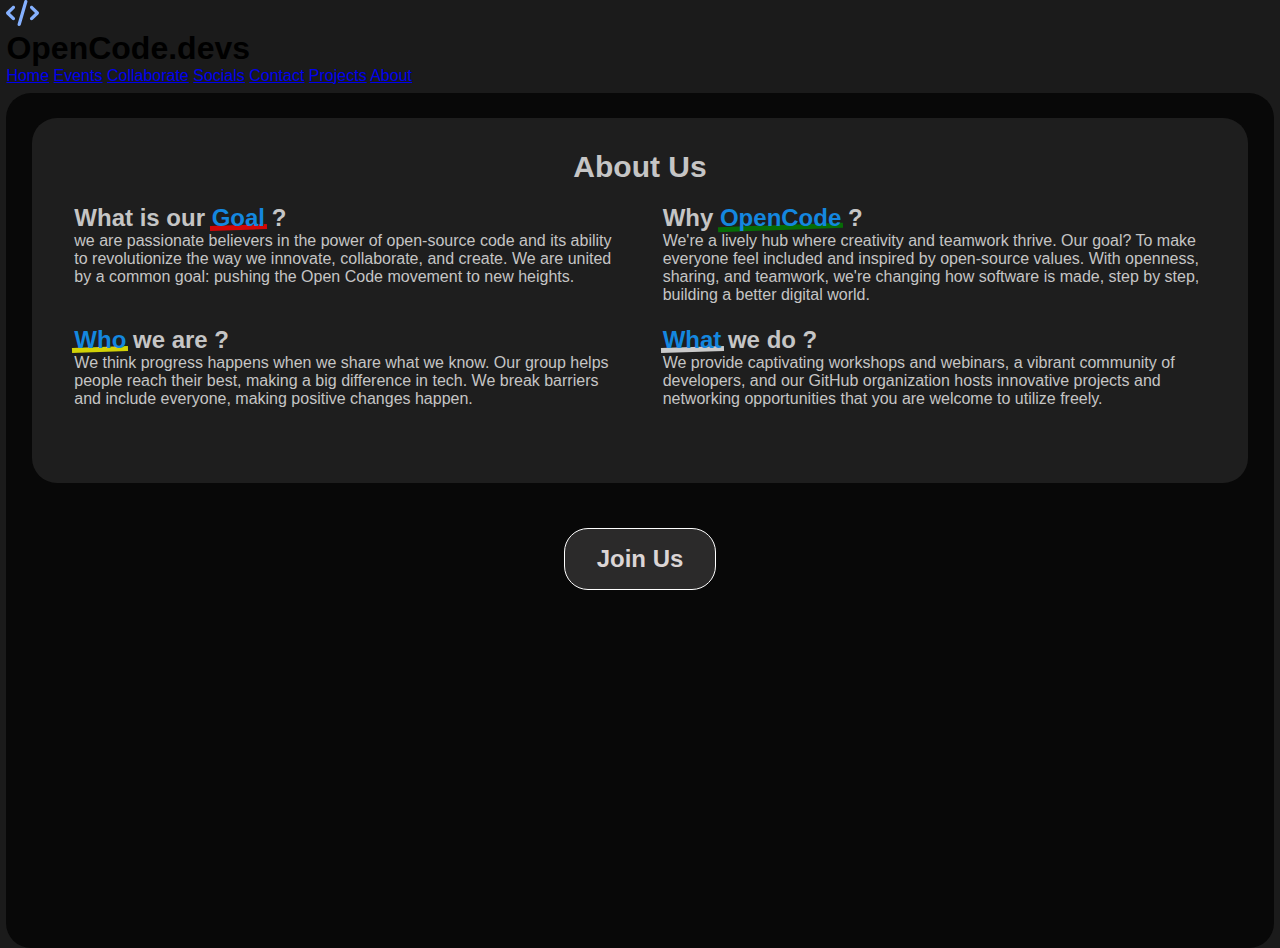
<file: pages/about.html>
<!DOCTYPE html>
<html lang="en">
<head>
  <meta charset="UTF-8">
  <meta name="viewport" content="width=device-width, initial-scale=1.0">
  <title>OpenCode $ About</title>

  <link rel="stylesheet" href="../styles/globals.css">
  <link rel="stylesheet" href="../styles/navigation.css">

  <link rel="stylesheet" href="../styles/about.css">

  <link rel="shortcut icon" href="../public/images/code-solid.svg" type="image/x-icon">

</head>
<body>
  <nav>
    <img src="../public/images/code-solid.svg" class="logo-icon">
    <h1> OpenCode.devs</h1>
    <a href="/">Home</a>
    <a href="./event.html">Events</a>
    <a href="./collaborate.html">Collaborate</a>
    <a href="./socials.html">Socials</a>
    <a href="./contact.html">Contact</a>
    <a href="./projects.html">Projects</a>
    <a href="./about.html">About</a>
  </nav>

  <section class="content">
    
    <div class="info-panel">

      <h2 class="content-title">About Us</h2>

      <div class="content-grid">

        <div>
          <h2>What is our <span class="highlight red">Goal</span> ?</h2>
          <p>we are passionate believers in the power of open-source code and its ability to revolutionize the way we innovate, collaborate, and create. We are united by a common goal: pushing the Open Code movement to new heights.</p>
        </div>

        <div>
          <h2>Why <span class="highlight pink">OpenCode</span> ?</h2>
          <p>We're a lively hub where creativity and teamwork thrive. Our goal? To make everyone feel included and inspired by open-source values. With openness, sharing, and teamwork, we're changing how software is made, step by step, building a better digital world.</p>
        </div>

        <div>
          <h2><span class="highlight yellow">Who</span> we are ?</h2>
          <p>We think progress happens when we share what we know. Our group helps people reach their best, making a big difference in tech. We break barriers and include everyone, making positive changes happen.</p>       
        </div>

        <div>
          <h2><span class="highlight orange">What</span> we do ?</h2>
          <p>We provide captivating workshops and webinars, a vibrant community of developers, and our GitHub organization hosts innovative projects and networking opportunities that you are welcome to utilize freely.</p>
        </div>

        <!-- for highlight effect -->

        <svg xmlns="//www.w3.org/2000/svg" version="1.1" class="svg-filters" style="display:none;">
          <defs>
            <filter id="marker-shape">
              <feTurbulence type="fractalNoise" baseFrequency="0 0.15" numOctaves="1" result="warp" />
              <feDisplacementMap xChannelSelector="R" yChannelSelector="G" scale="30" in="SourceGraphic" in2="warp" />
            </filter>
          </defs>
        </svg>
        
      </div>

    </div>
    <div class="join-button-div">
      <button class="join-button">Join Us</button>
    </div>

  </section>
    
</body>
</html>
</file>
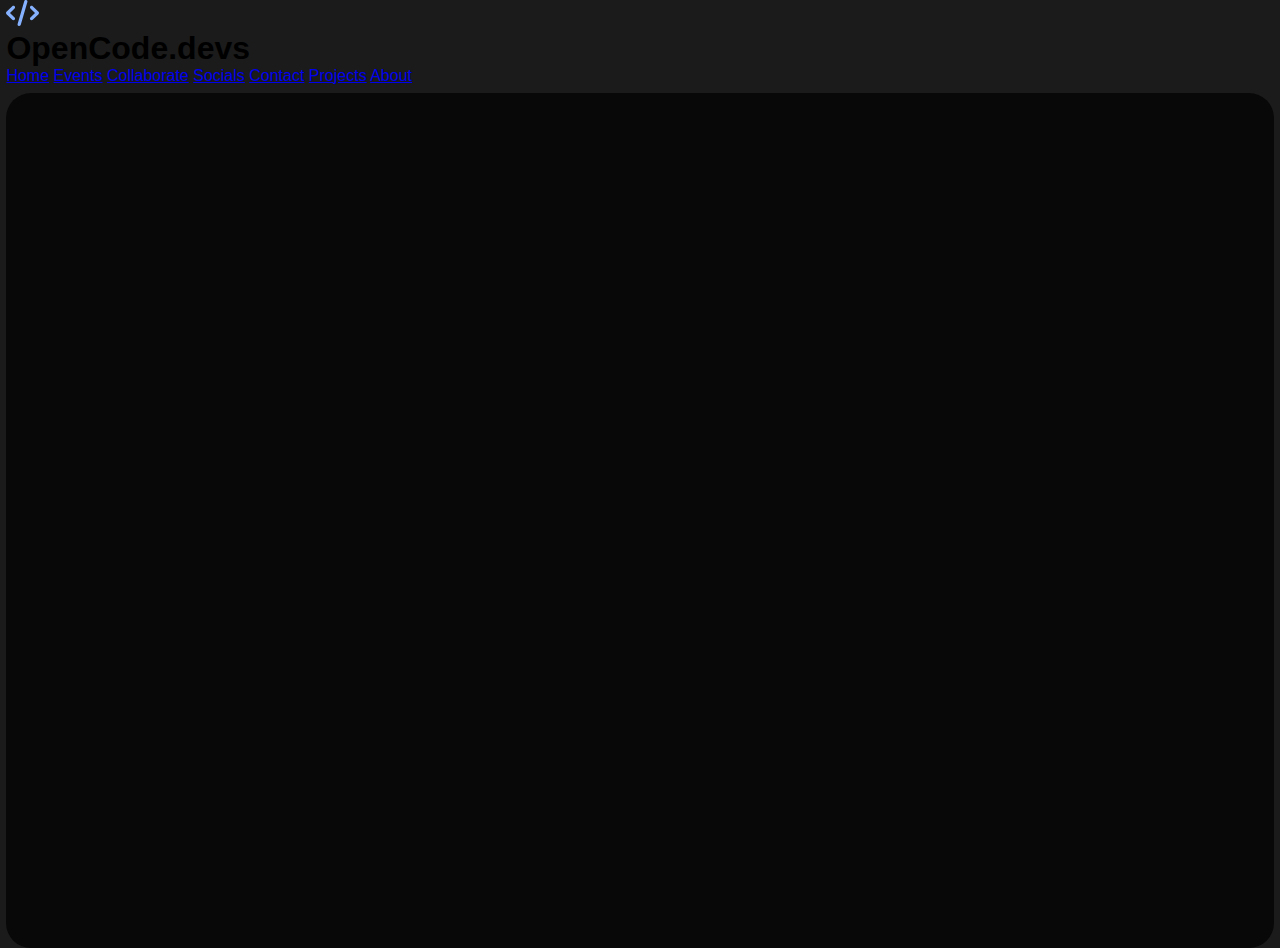
<file: pages/contact.html>
<!DOCTYPE html>
<html lang="en">
<head>
  <meta charset="UTF-8">
  <meta name="viewport" content="width=device-width, initial-scale=1.0">
  <title>OpenCode $ Contact</title>

  <link rel="stylesheet" href="../styles/globals.css">
  <link rel="stylesheet" href="../styles/navigation.css">

  <link rel="shortcut icon" href="../public/images/code-solid.svg" type="image/x-icon">

</head>
<body>
  <nav>
    <img src="../public/images/code-solid.svg" class="logo-icon">
    <h1> OpenCode.devs</h1>
    <a href="/">Home</a>
    <a href="./event.html">Events</a>
    <a href="./collaborate.html">Collaborate</a>
    <a href="./socials.html">Socials</a>
    <a href="./contact.html">Contact</a>
    <a href="./projects.html">Projects</a>
    <a href="./about.html">About</a>
  </nav>

  <section class="content">
    
  </section>
    
</body>
</html>
</file>
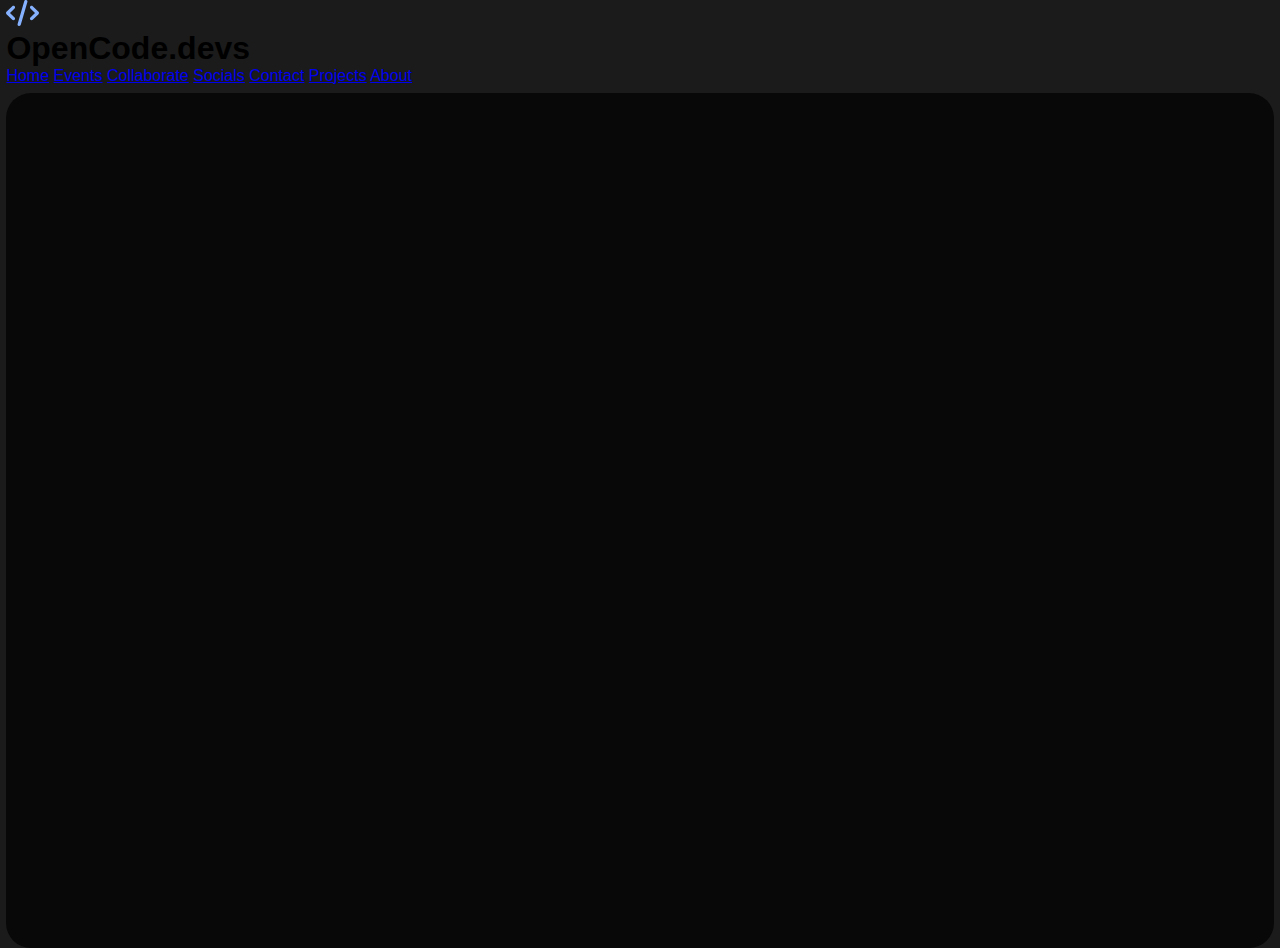
<file: pages/socials.html>
<!DOCTYPE html>
<html lang="en">
<head>
  <meta charset="UTF-8">
  <meta name="viewport" content="width=device-width, initial-scale=1.0">
  <title>OpenCode $ Socials</title>

  <link rel="stylesheet" href="../styles/globals.css">
  <link rel="stylesheet" href="../styles/navigation.css">

  <link rel="shortcut icon" href="../public/images/code-solid.svg" type="image/x-icon">

</head>
<body>
  <nav>
    <img src="../public/images/code-solid.svg" class="logo-icon">
    <h1> OpenCode.devs</h1>
    <a href="/">Home</a>
    <a href="./event.html">Events</a>
    <a href="./collaborate.html">Collaborate</a>
    <a href="./socials.html">Socials</a>
    <a href="./contact.html">Contact</a>
    <a href="./projects.html">Projects</a>
    <a href="./about.html">About</a>
  </nav>

  <section class="content">

  </section>
    
</body>
</html>
</file>
<file: styles/globals.css>
* {
  /* preferences */
  margin: 0;
  padding: 0;
  box-sizing: border-box;

  /* font for all text  */
  font-family: -apple-system, BlinkMacSystemFont, "segoe ui", Roboto, Oxygen, Ubuntu,
  Cantarell, "open sans", "helvetica neue", sans-serif;
}

html {
  background-color: #1b1b1b;
  display: flex;
  justify-content: center;
}

body {
  width: 99vw;
  height: 100vh;
}

.content {
  margin-top: 0.6%;
  height: 95%;
  width: 100%;
  background-color: #080808;
  border-radius: 25px;
  padding: 2%;
  color: #c5c5c5;
}
</file>
<file: styles/navigation.css>
*{
  margin: 0;
  padding: 0;
  box-sizing: border-box;
  font-family: 'Trebuchet MS', 'Lucida Sans Unicode', 'Lucida Grande', 'Lucida Sans', Arial, sans-serif;
  scroll-behavior: smooth;
}
span{
  color: rgb(20,135,223);
}
header {
  z-index: 999;
  position: fixed;
  background: rgba(255, 255, 255, 0.1);
  top: 0;
  left: 0;
  width: 100%;
  padding: 15px 200px;
  display: flex;
  justify-content: space-between;
  align-items: center;
  transition: 0.5s ease;
}
header.sticky{
  background: #3a6cf4;
  padding: 10px 200px;
}
header .left
{
    margin-left: -110px;
}
header .brand{
  color: #fff;
  font-size: 1.8em;
  font-weight: 700;
  
  text-decoration: none;
}

header .navigation{
  position: relative;
}

header .navigation a{
  color: #ffffff;
  font-size: 1em;
  font-weight: 500;
  text-decoration: none;
  margin-left: 30px;
}

header .navigation a:hover{
  color: #3a6cf4;
}

header.sticky .navigation a:hover{
  color: #000;
}
/*
nav > h1 {
  flex-grow: 1;
}

nav > a {
  text-decoration: none;
  margin: 0 10px;
  color: #e7e9eaf8;
  font-weight: 550;

  /* for underline effect *
  display: inline-block;
  position: relative;
}

nav > a:after {
  content: '→';
  position: absolute;
  width: 100%;
  transform: scaleX(0);
  height: 4px;
  bottom: -1px;
  left: 0;
  background-color: purple;
  transform-origin: bottom right;
  transition: transform 0.25s ease-out;
}

nav > a:hover:after {
  transform: scaleX(1);
  transform-origin: bottom left;
}
*/
.logo-icon {
  height: 26px;
  animation: spin-animation 5s infinite;
  user-select: none;
}

@keyframes spin-animation {
  0% {
    transform: rotate(0deg);
    padding: 6px 6px 0 0;
  }
  25% {
    transform: rotate(90deg); 
    padding: 6px 0 0 6px; 
  }
  50% {
    transform: rotate(180deg);
    padding: 0 0 6px 6px;
  }
  75% {
    transform: rotate(270deg);
    padding: 0 6px 6px 0;
  }
  100% {
    transform: rotate(359deg);
    padding: 6px 6px 0 0;
  }
}
</file>
<file: styles/about.css>
.info-panel {
  background-color: #1e1e1e;
  border-radius: 25px;
  padding: 1% 3.5% 8%;

  text-align: center;
}

.content-grid {
  display: grid;
  grid-template-columns: 1fr 1fr;

  gap: 12% 4%;

  text-align: left;
}

.content-grid > div > h2 {
  position: relative;
  z-index: 1;
}

.content-title {
  font-size: 30px;
  padding: 1.75%;
}

.highlight {
  position: relative;
}

.highlight:before {
  content: "";
  position: absolute;
  width: calc(100% + 4px);
  height: 20%;
  left: -2px;
  bottom: 0;
  z-index: -1;
  transform: rotate(-2deg);
  opacity: 0.8;
}

.highlight.pink::before {
  background-color: green;
}

.highlight.red::before {
  background-color: red;
}

.highlight.yellow::before {
  background-color: yellow;
}

.highlight.orange::before {
  background-color: whitesmoke;
}

.join-button-div {
  display: flex;
  justify-content: center;
  margin: 45px 0 0;
}

.join-button {
  display: block;
  border: 1px solid white;
  border-radius: 1.5rem;
  font-size: 1.5rem;
  font-weight: bold;
  background-color: #2b2a2a;
  color: #dbd5d5;
  padding: 16px 32px;
  cursor: pointer;
}

.join-button:hover {
  background-color: #525151;
  color: #fff;
}

.join-button:active {
  background-color: #000000;
  color: white;
}
</file>
